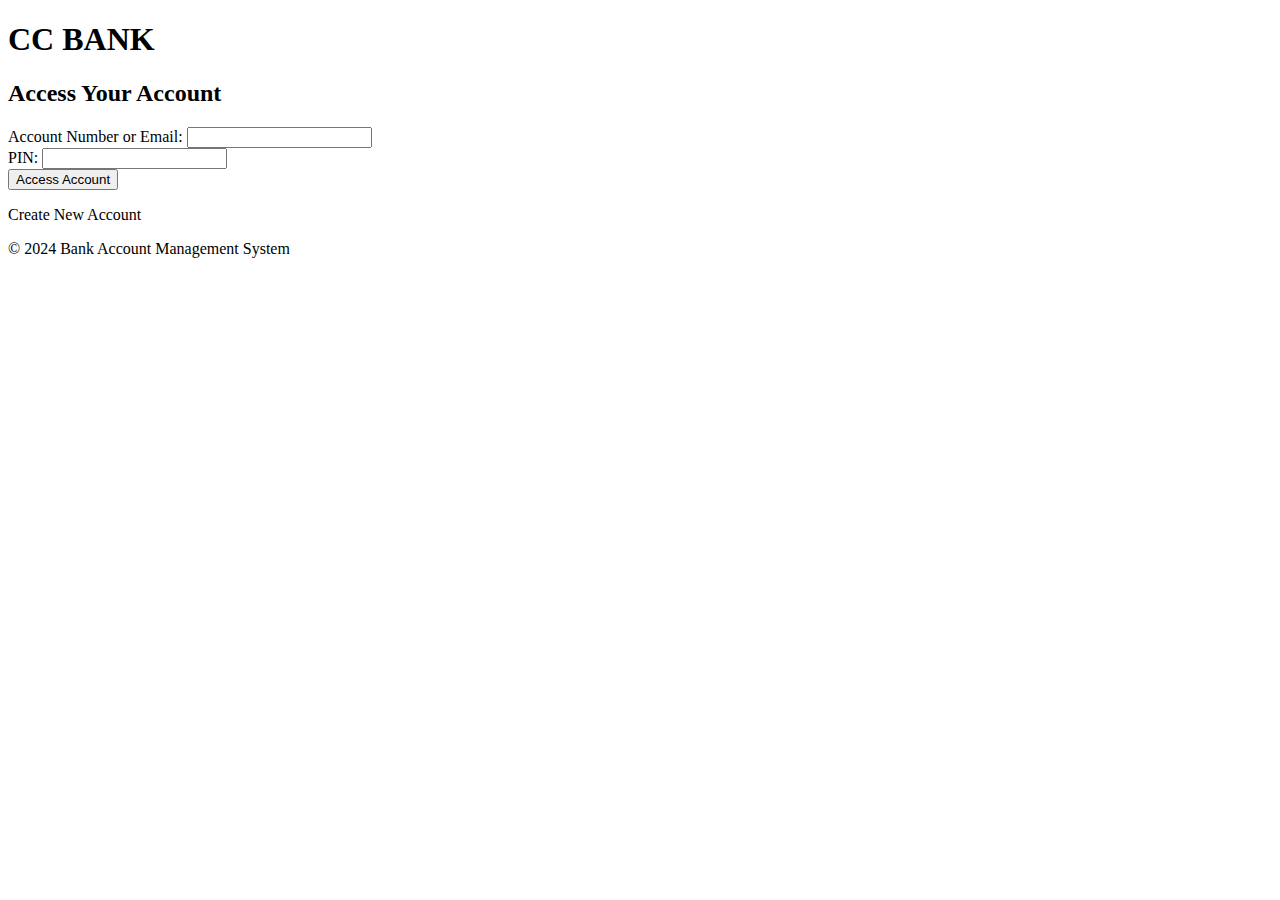
<file: CC-BANK/src/main/resources/templates/index.html>
<!DOCTYPE html>
<html xmlns:th="http://www.thymeleaf.org">
<head>
    <title>Bank Account Management</title>
    <meta charset="UTF-8">
    <meta name="viewport" content="width=device-width, initial-scale=1.0">
    <link rel="stylesheet" th:href="@{/css/style.css}">
</head>
<body>
<header>
    <h1>CC BANK</h1>
</header>
<main>
    <h2>Access Your Account</h2>
    <form th:action="@{/accounts/access}" method="post">
        <div>
            <label for="identifier">Account Number or Email:</label>
            <input type="text" id="identifier" name="identifier" required>
        </div>
        <div>
            <label for="pin">PIN:</label>
            <input type="password" id="pin" name="pin" pattern="\d{4}" required>
        </div>
        <div>
            <button type="submit">Access Account</button>
        </div>
        <div th:if="${error}">
            <p th:text="${error}"></p>
        </div>
    </form>
</main>
<div class="center-btn">
    <a th:href="@{/accounts/create}" class="btn">Create New Account</a>
</div>
<footer>
    <p>&copy; 2024 Bank Account Management System</p>
</footer>
</body>
</html>
</file>
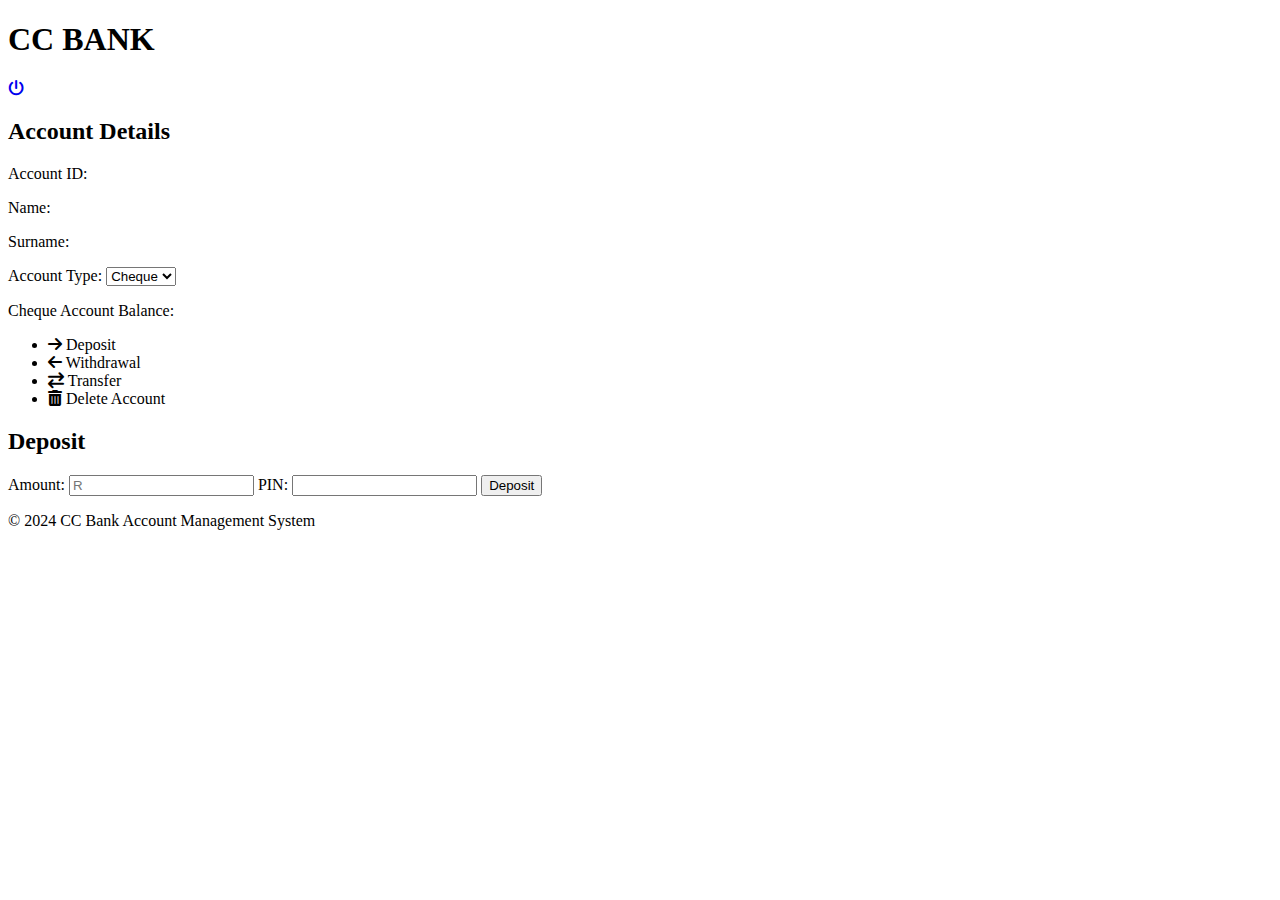
<file: CC-BANK/src/main/resources/templates/account.html>
<!DOCTYPE html>
<html lang="en">
<head>
    <meta charset="UTF-8">
    <meta name="viewport" content="width=device-width, initial-scale=1.0">
    <title>Bank Account Management</title>
    <link rel="stylesheet" th:href="@{/css/style.css}">
    <link rel="stylesheet" href="https://cdnjs.cloudflare.com/ajax/libs/font-awesome/6.0.0-beta3/css/all.min.css">
</head>
<body>
<!-- Account details of the user -->
<div class="container">
    <header>
        <h1>CC BANK</h1>
        <!-- Logout Button -->
        <a href="/" class="power-off-button"><i class="fa-solid fa-power-off"></i></a>
    </header>

    <section class="account-details">
        <h2>Account Details</h2>

        <!-- Account Holder's ID -->
        <p>Account ID: <span id="accountId" th:text="${account.id}"></span></p>

        <!-- Account Holder's Name and Surname -->
        <p>Name: <span id="accountName" th:text="${account.owner.split(' ')[0]}"></span></p>
        <p>Surname: <span id="accountSurname" th:text="${account.owner.split(' ')[1]}"></span></p>

        <!-- Dropdown: Account Type -->
        <label for="accountType">Account Type:</label>
        <select id="accountType">
            <option value="cheque">Cheque</option>
            <option value="savings">Savings</option>
        </select>

        <p>Cheque Account Balance: <span id="chequeBalance" th:text="${account.balance}"></span></p>
    </section>

    <nav>
        <ul class="tabs">
            <li class="tab active" onclick="showTab('deposit')"><i class="fa-solid fa-arrow-right"></i> Deposit</li>
            <li class="tab" onclick="showTab('withdrawal')"><i class="fa-solid fa-arrow-left"></i> Withdrawal</li>
            <li class="tab" onclick="showTab('transfer')"><i class="fa-solid fa-arrow-right-arrow-left"></i> Transfer</li>
            <li class="tab" onclick="showTab('deleteTab')"><i class="fa-solid fa-trash-can"></i> Delete Account</li>
        </ul>
    </nav>

    <!-- Deposit tab content -->
    <section class="tab-content" id="deposit">
        <h2>Deposit</h2>
        <form th:action="@{/accounts/{id}/deposit(id=${account.id})}" method="post">
            <label for="depositAmount">Amount:</label>
            <input type="number" id="depositAmount" name="amount" placeholder="R" required/>
            <label for="depositPin">PIN:</label>
            <input type="password" id="depositPin" name="pin" pattern="\d{4}" required>
            <button type="submit">Deposit</button>
        </form>
    </section>

    <!-- Withdrawal tab content -->
    <section class="tab-content" id="withdrawal" style="display: none;">
        <h2>Withdrawal</h2>
        <form th:action="@{/accounts/{id}/withdraw(id=${account.id})}" method="post">
            <label for="withdrawalAmount">Amount:</label>
            <input type="number" id="withdrawalAmount" name="amount" placeholder="R0.00" required/>
            <label for="withdrawalPin">PIN:</label>
            <input type="password" id="withdrawalPin" name="pin" pattern="\d{4}" required>
            <button type="submit">Withdraw</button>
        </form>
    </section>

    <!-- Transfer tab content -->
    <section class="tab-content" id="transfer" style="display: none;">
        <h2>Transfer Funds</h2>
        <form th:action="@{/accounts/transfer}" method="post">
            <label for="fromId">From Account ID:</label>
            <input type="number" id="fromId" name="fromId" th:value="${account.id}" readonly required>
            <label for="toId">To Account ID:</label>
            <input type="number" id="toId" name="toId" required>
            <label for="transferAmount">Amount to Transfer:</label>
            <input type="number" id="transferAmount" name="amount" required>
            <label for="transferPin">PIN:</label>
            <input type="password" id="transferPin" name="pin" required>
            <button type="submit">Transfer</button>
        </form>
    </section>

    <!-- Delete account tab content -->
    <section class="tab-content" id="deleteTab" style="display: none;">
        <h2>Delete Account</h2>
        <form th:action="@{/accounts/{id}/delete(id=${account.id})}" method="post">
            <label for="deletePin">Confirm PIN:</label>
            <input type="password" id="deletePin" name="pin" pattern="\d{4}" required>
            <button type="submit">Delete Account</button>
        </form>
    </section>
</div>

<section>
    <footer>
        <p>&copy; 2024 CC Bank Account Management System</p>
    </footer>
</section>

<script>
    function showTab(tabId) {
        document.querySelectorAll('.tab-content').forEach(tab => {
            tab.style.display = 'none';
        });
        document.getElementById(tabId).style.display = 'block';
        document.querySelectorAll('.tab').forEach(tab => {
            tab.classList.remove('active');
        });
        document.querySelector(`.tab[onclick="showTab('${tabId}')"]`).classList.add('active');
    }
</script>

</body>
</html>
</file>
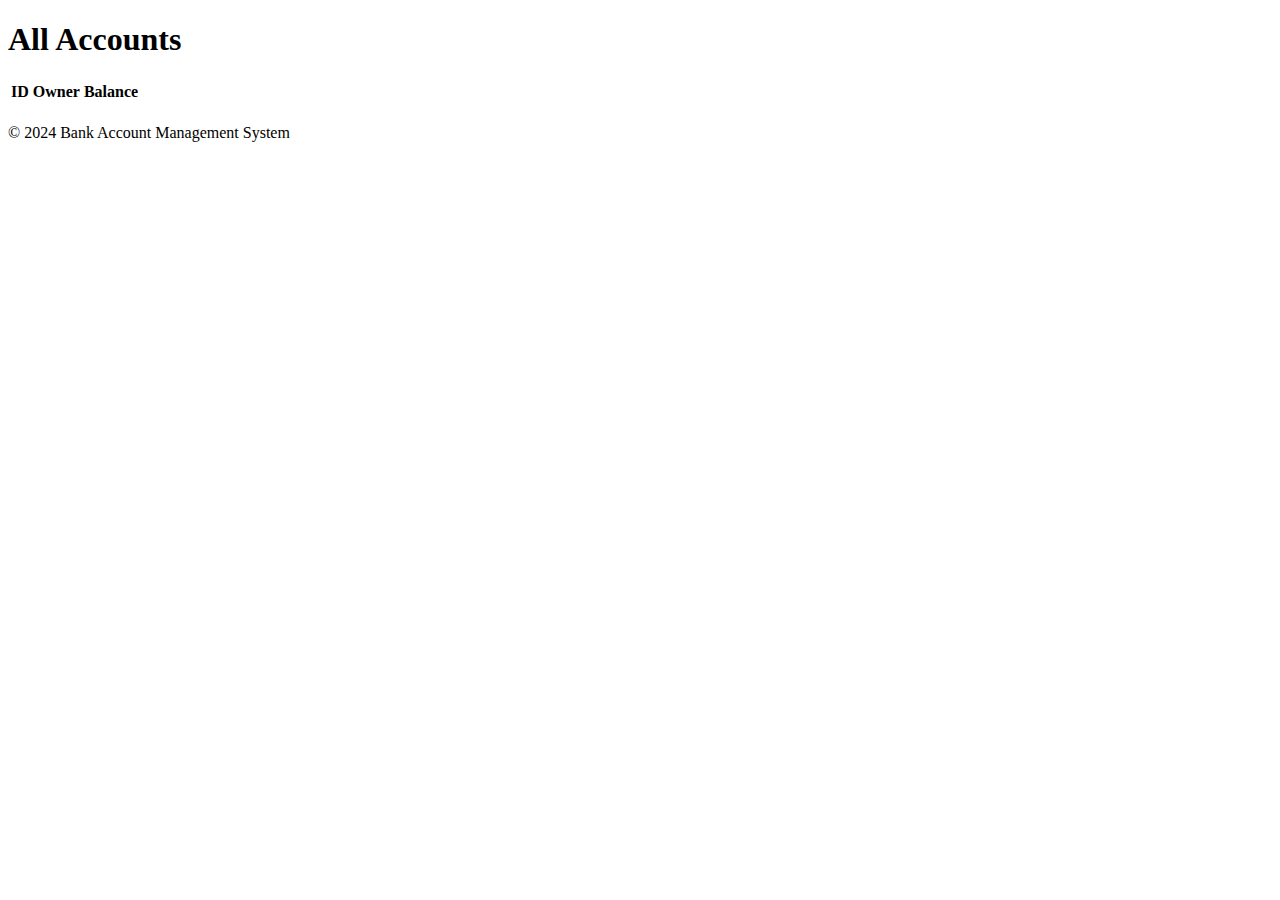
<file: CC-BANK/src/main/resources/templates/accounts.html>
<!DOCTYPE html>
<html xmlns:th="http://www.thymeleaf.org">
<head>
    <title>All Accounts</title>
    <meta charset="UTF-8">
    <meta name="viewport" content="width=device-width, initial-scale=1.0">
    <link rel="stylesheet" th:href="@{/css/style.css}">
</head>
<body>
<header>
    <h1>All Accounts</h1>
</header>
<main>
    <table>
        <thead>
        <tr>
            <th>ID</th>
            <th>Owner</th>
            <th>Balance</th>
        </tr>
        </thead>
        <tbody>
        <tr th:each="account : ${accounts}">
            <td th:text="${account.id}"></td>
            <td th:text="${account.owner}"></td>
            <td th:text="${account.balance}"></td>
        </tr>
        </tbody>
    </table>
</main>
<footer>
    <p>&copy; 2024 Bank Account Management System</p>
</footer>
</body>
</html>
</file>
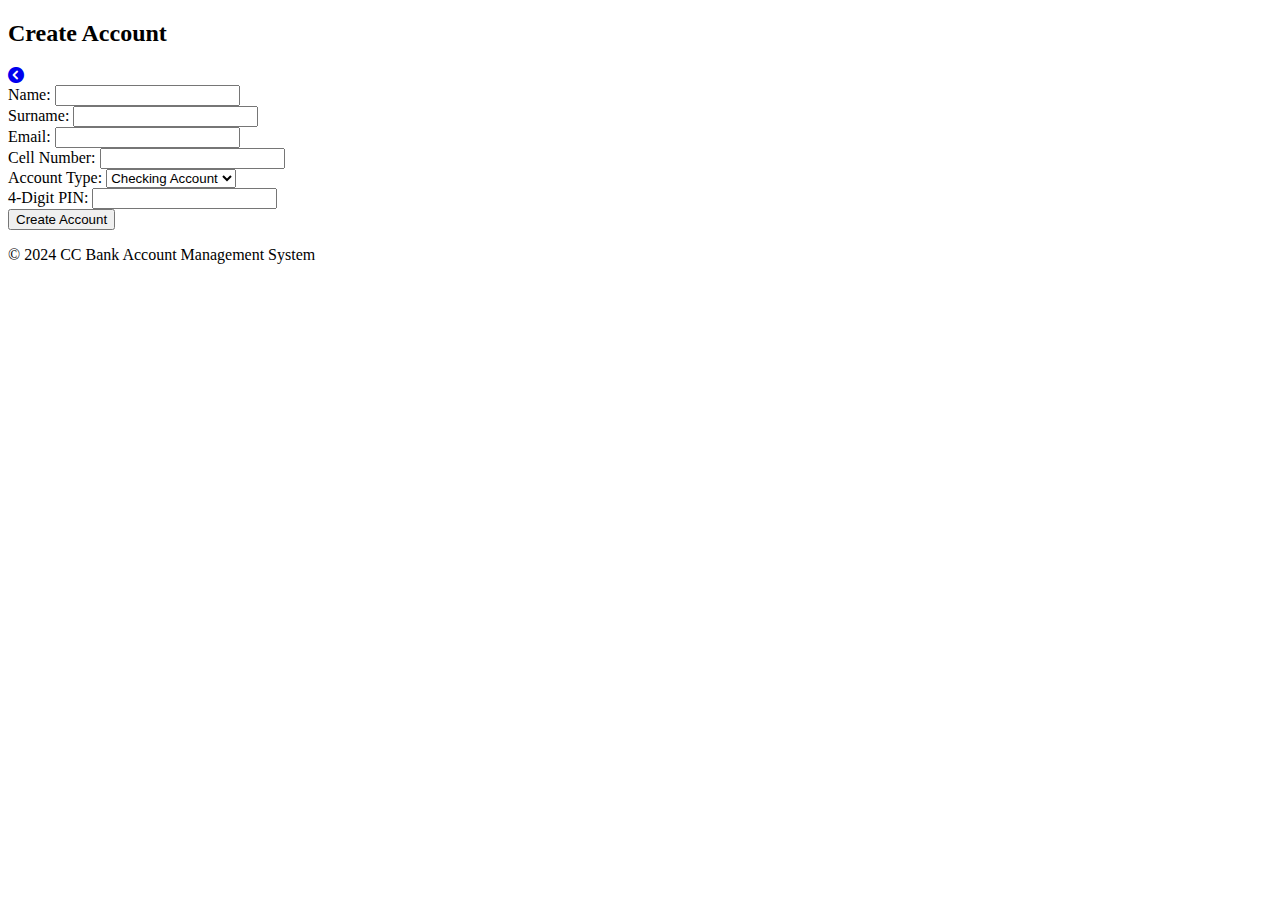
<file: CC-BANK/src/main/resources/templates/create account.html>
<!DOCTYPE html>
<html xmlns:th="http://www.thymeleaf.org" lang="">
<head>
    <meta charset="UTF-8">
    <meta name="viewport" content="width=device-width, initial-scale=1.0">
    <title>Create Account</title>
    <link rel="stylesheet" th:href="@{/css/style.css}">
    <link rel="stylesheet" href="https://cdnjs.cloudflare.com/ajax/libs/font-awesome/6.0.0-beta3/css/all.min.css">
</head>
<body>

<header>
    <h2>Create Account</h2>
    <a href="/" class="back-button"><i class="fa-solid fa-circle-chevron-left"></i></a>
</header>

<main>
    <form th:action="@{/accounts/create}" method="post">
        <div>
            <label for="name">Name:</label>
            <input
                    type="text"
                    id="name"
                    name="name" required>
        </div>

        <div>
            <label for="surname">Surname:</label>
            <input
                    type="text"
                    id="surname"
                    name="surname" required>
        </div>

        <div>
            <label for="email">Email:</label>
            <input
                    type="email"
                    id="email"
                    name="email" required>
        </div>

        <div>
            <label for="cellNumber">Cell Number:</label>
            <input
                    type="text"
                    id="cellNumber"
                    name="cellNumber" required>
        </div>

        <div>
            <label for="accountType">Account Type:</label>
            <select id="accountType" name="accountType" required>
                <option value="checking">Checking Account</option>
                <option value="savings">Savings Account</option>
            </select>
        </div>

        <div>
            <label for="pin">4-Digit PIN:</label>
            <input
                    type="password"
                    id="pin"
                    name="pin"
                    pattern="\d{4}"
                    title="Please enter a 4-digit PIN" required>
        </div>

        <div>
            <button type="submit">Create Account</button>
    </div>
        <div th:if="${error}">
            <p th:text="${error}"></p>
    </div>
    </form>
</main>

<footer>
    <p>&copy; 2024 CC Bank Account Management System</p>
</footer>
</body>
</html>
</file>
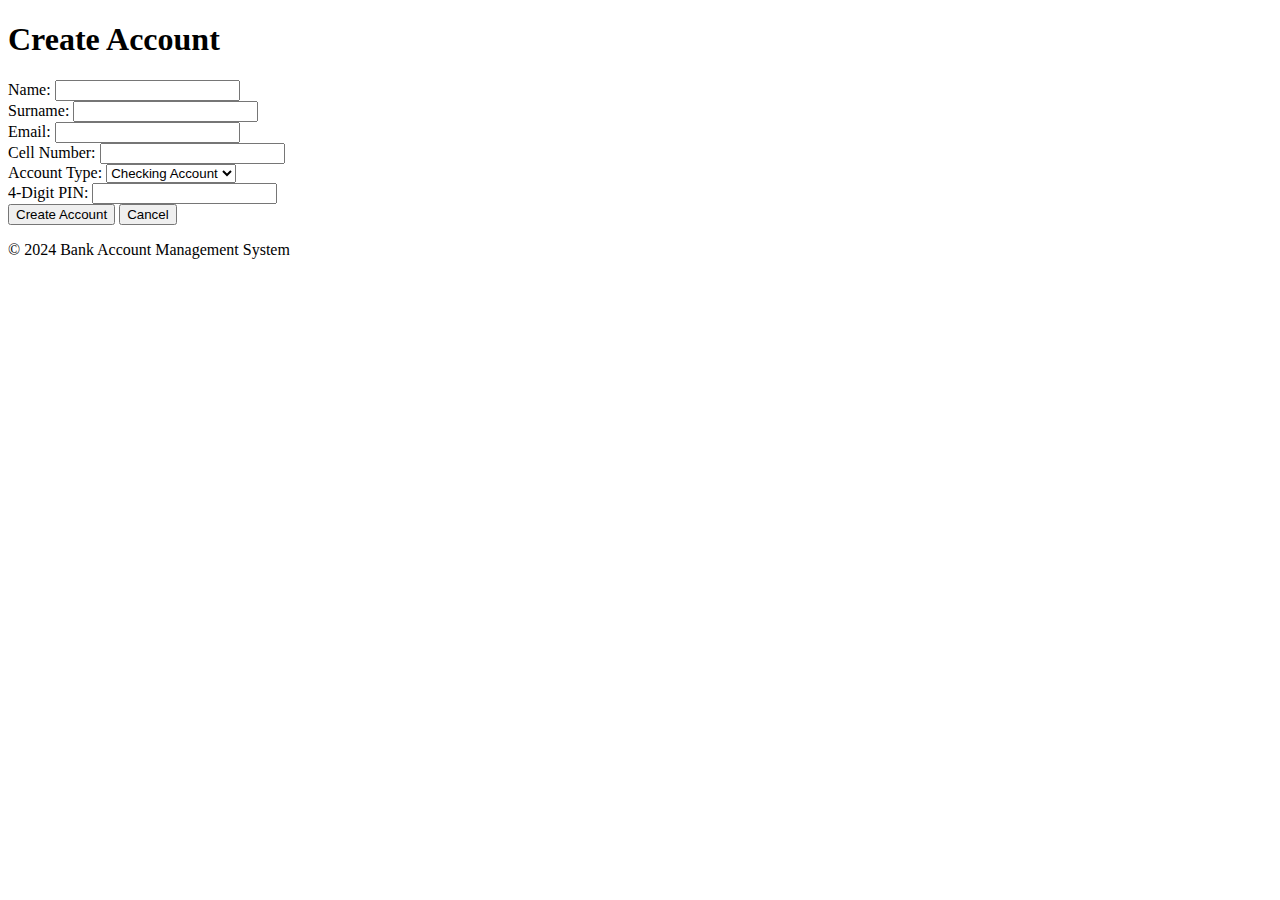
<file: CC-BANK/src/main/resources/templates/create-account.html>
<!DOCTYPE html>
<html xmlns:th="http://www.thymeleaf.org">
<head>
    <title>Create Account</title>
    <meta charset="UTF-8">
    <meta name="viewport" content="width=device-width, initial-scale=1.0">
    <link rel="stylesheet" th:href="@{/css/style.css}">
</head>
<body>
<header>
    <h1>Create Account</h1>
</header>
<main>
    <form th:action="@{/accounts/create}" method="post">
        <div>
            <label for="name">Name:</label>
            <input type="text" id="name" name="name" required>
        </div>
        <div>
            <label for="surname">Surname:</label>
            <input type="text" id="surname" name="surname" required>
        </div>
        <div>
            <label for="email">Email:</label>
            <input type="email" id="email" name="email" required>
        </div>
        <div>
            <label for="cellNumber">Cell Number:</label>
            <input type="text" id="cellNumber" name="cellNumber" required>
        </div>
        <div>
            <label for="accountType">Account Type:</label>
            <select id="accountType" name="accountType" required>
                <option value="checking">Checking Account</option>
                <option value="savings">Savings Account</option>
            </select>
        </div>
        <div>
            <label for="pin">4-Digit PIN:</label>
            <input type="password" id="pin" name="pin" pattern="\d{4}" title="Please enter a 4-digit PIN" required>
        </div>
        <div>
            <button type="submit" class="btn">Create Account</button>
            <button type="button" class="btn" onclick="window.location.href='/'">Cancel</button>
        </div>
        <div th:if="${error}">
            <p th:text="${error}"></p>
        </div>
    </form>
</main>
<footer>
    <p>&copy; 2024 Bank Account Management System</p>
</footer>
</body>
</html>
</file>
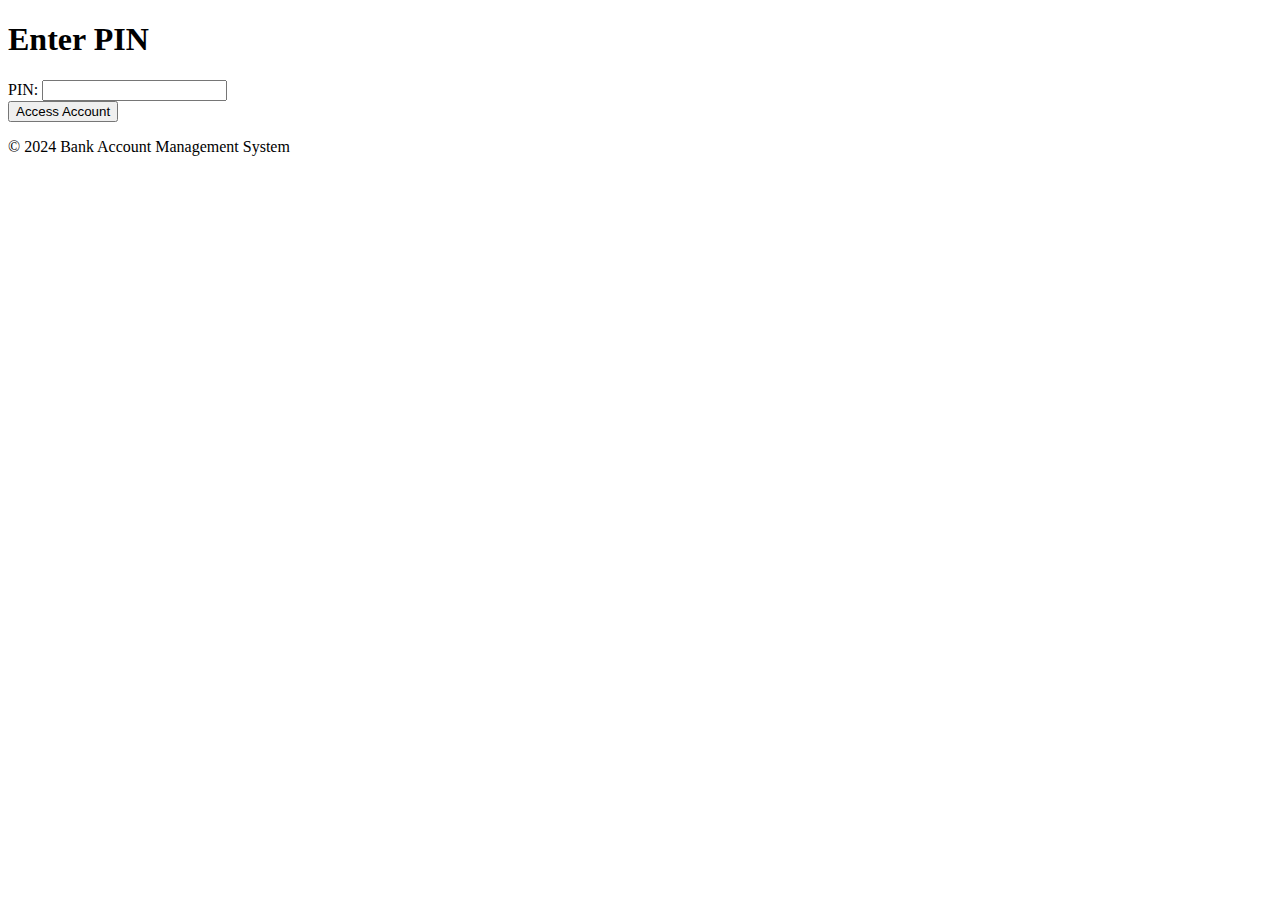
<file: CC-BANK/src/main/resources/templates/pin-form.html>
<!DOCTYPE html>

<html lang="en" xmlns:th="http://www.w3.org/1999/xhtml">

<head>
  <title>Enter PIN</title>
  <meta charset="UTF-8">
  <meta name="viewport" content="width=device-width, initial-scale=1.0">
  <link rel="stylesheet" th:href="@{/css/style.css}">
</head>
<body>
<header>
  <h1>Enter PIN</h1>
  <a href="/" class="back-button"><i class="fa-solid fa-circle-chevron-left"></i></a>
</header>
<main>
  <form th:action="@{/accounts/{id}(id=${id})}" method="post">
    <div>
      <label for="pin">PIN:</label>
      <input type="password" id="pin" name="pin" pattern="\d{4}" required>
    </div>
    <div>
      <button type="submit">Access Account</button>
    </div>
    <div th:if="${error}">
      <p th:text="${error}"></p>
    </div>
  </form>
</main>
<footer>
  <p>&copy; 2024 Bank Account Management System</p>
</footer>
</body>
</html>
</file>
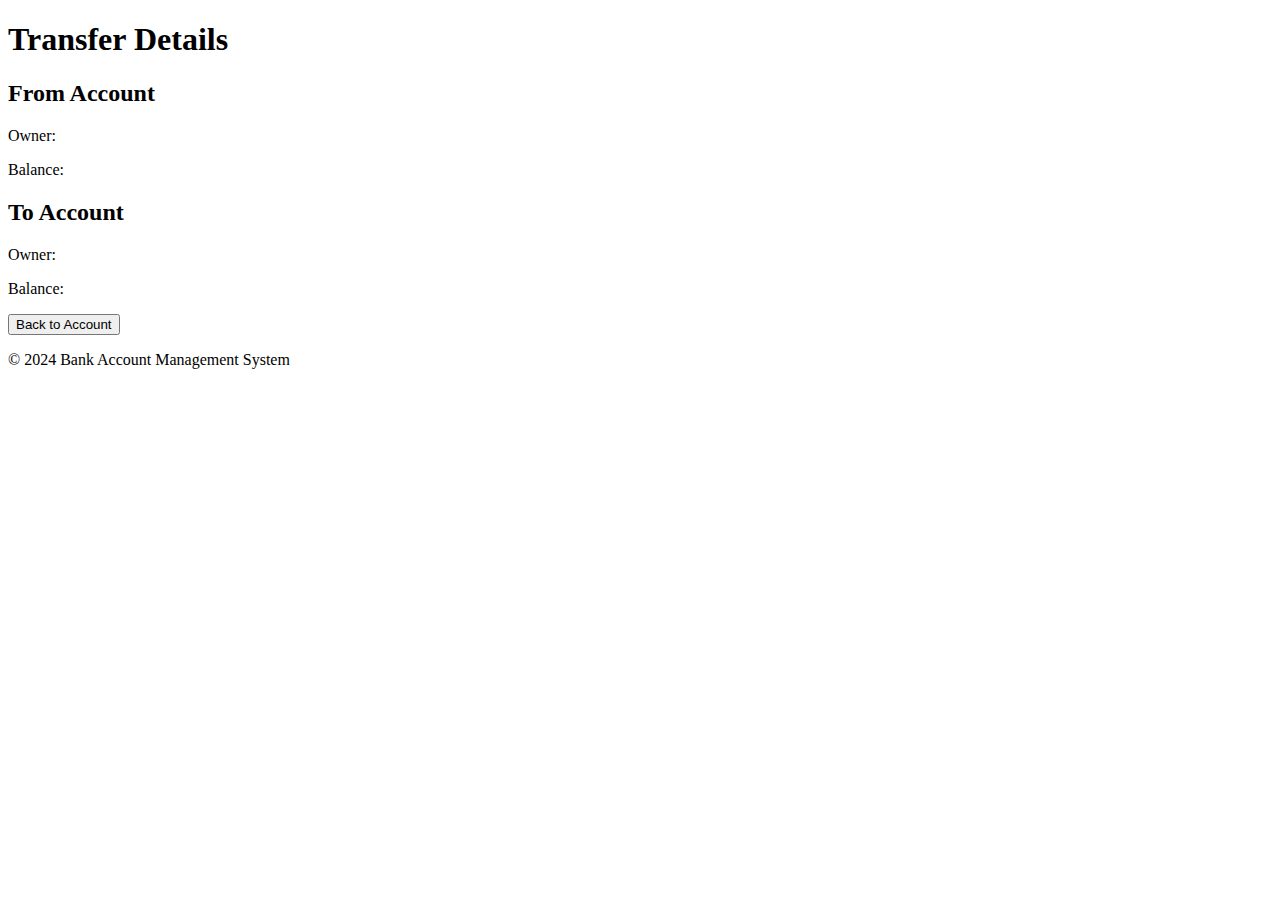
<file: CC-BANK/src/main/resources/templates/transfer.html>
<!DOCTYPE html>
<html xmlns:th="http://www.thymeleaf.org">
<head>
    <title>Transfer Details</title>
    <meta charset="UTF-8">
    <meta name="viewport" content="width=device-width, initial-scale=1.0">
    <link rel="stylesheet" th:href="@{/css/style.css}">
</head>
<body>
<header>
    <h1>Transfer Details</h1>
</header>
<main>
    <div>
        <h2>From Account</h2>
        <p>Owner: <span th:text="${fromAccount.owner}"></span></p>
        <p>Balance: <span th:text="${fromAccount.balance}"></span></p>
    </div>
    <div>
        <h2>To Account</h2>
        <p>Owner: <span th:text="${toAccount.owner}"></span></p>
        <p>Balance: <span th:text="${toAccount.balance}"></span></p>
    </div>
    <!-- Back to Account Button -->
    <div>
        <button onclick="window.history.back()">Back to Account</button>
    </div>
</main>
<footer>
    <p>&copy; 2024 Bank Account Management System</p>
</footer>
</body>
</html>
</file>
